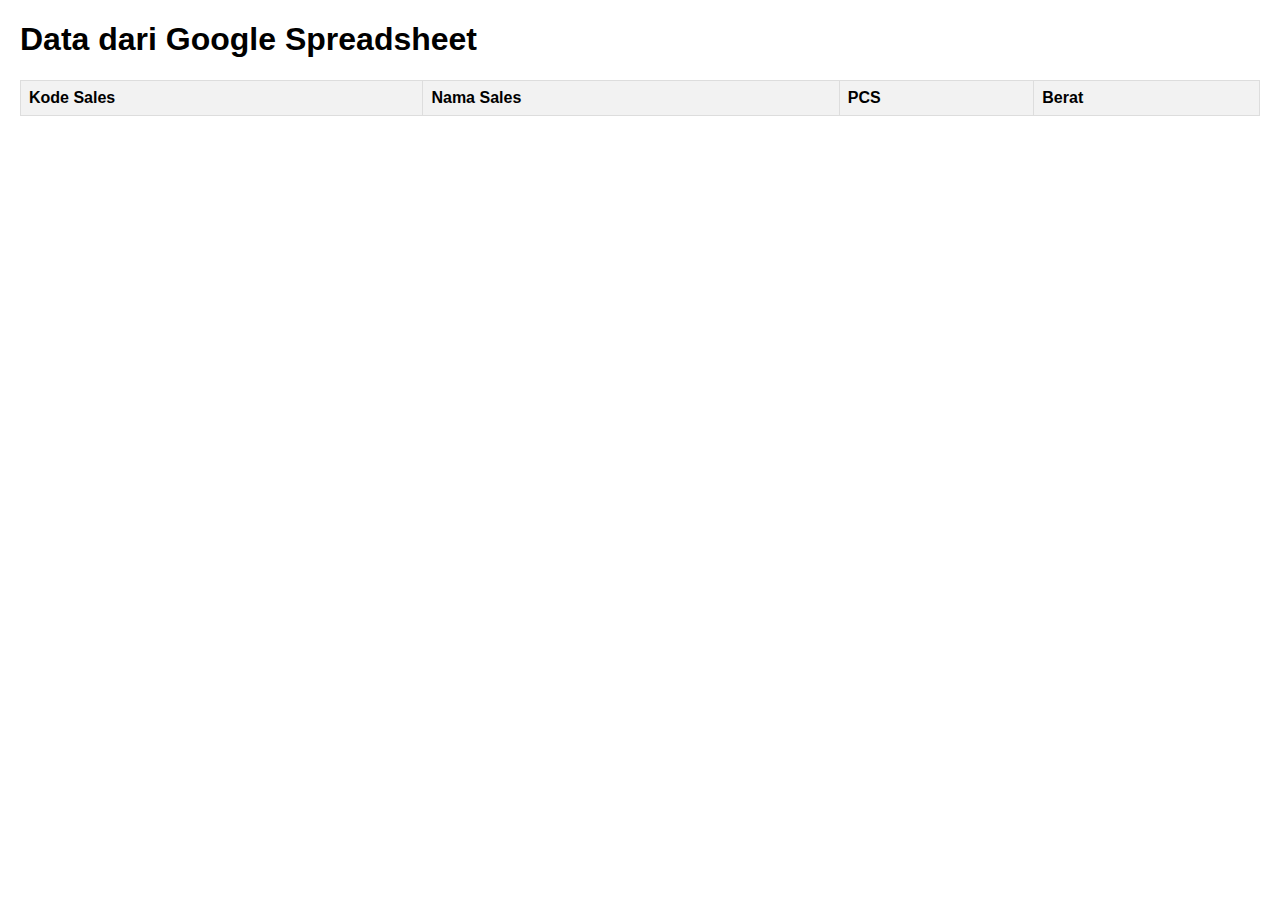
<file: lol.html>
<!DOCTYPE html>
<html lang="en">
<head>
  <meta charset="UTF-8">
  <meta name="viewport" content="width=device-width, initial-scale=1.0">
  <title>Penjualan Bulan Mei</title>
  <style>
    body { font-family: Arial, sans-serif; margin: 20px; }
    table { border-collapse: collapse; width: 100%; }
    th, td { border: 1px solid #ddd; padding: 8px; text-align: left; }
    th { background-color: #f2f2f2; }
  </style>
</head>
<body>
  <h1>Data dari Google Spreadsheet</h1>
  <table id="data-table">
    <thead>
      <tr>
        <th>Kode Sales</th>
        <th>Nama Sales</th>
        <th>PCS</th>
         <th>Berat</th>
      </tr>
    </thead>
    <tbody></tbody>
  </table>

  <script>
    // Ganti LINK_CSV dengan link publik spreadsheet Anda
    const csvUrl = 'https://docs.google.com/spreadsheets/d/e/2PACX-1vQFH0squhL_c2KoNryfBrysWZEKTTUpthg_1XVE-fT3r7-ew1_lkbFqENefrlBLHClis53FyDdNiUkh/pub?gid=0&single=true&output=csv';

    fetch(csvUrl)
      .then(response => response.text())
      .then(data => {
        const rows = data.split('\n').slice(1); // Abaikan header
        const tableBody = document.querySelector('#data-table tbody');

        rows.forEach(row => {
          const [kode_sales, nama_sales, pcs, berat] = row.split(',');
          const tr = document.createElement('tr');
          tr.innerHTML = `
            <td>${kode_sales}</td>
            <td>${nama_sales}</td>
            <td>${pcs}</td>
            <td>${berat}</td>
          `;
          tableBody.appendChild(tr);
        });
      })
      .catch(error => console.error('Error:', error));
  </script>
</body>
</html>
</file>
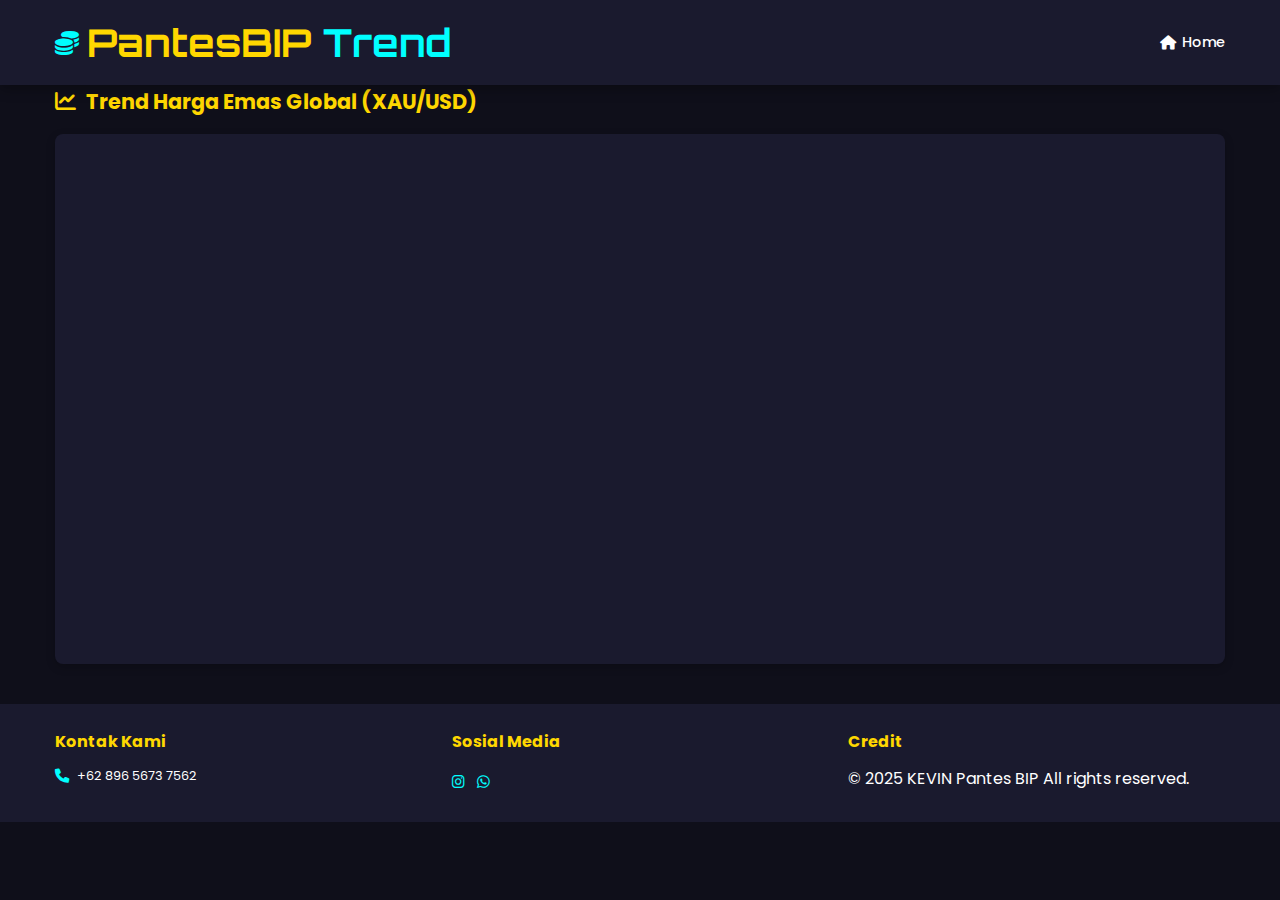
<file: trend.html>
<!DOCTYPE html>
<html lang="id">
<head>
    <meta charset="UTF-8">
    <meta name="viewport" content="width=device-width, initial-scale=1.0">
    <title>Trend Harga Emas | PantesBIP</title>
    <link rel="stylesheet" href="style.css">
    <link rel="stylesheet" href="https://cdnjs.cloudflare.com/ajax/libs/font-awesome/6.0.0-beta3/css/all.min.css">
    <link href="https://fonts.googleapis.com/css2?family=Poppins:wght@300;400;500;600;700&family=Orbitron:wght@500;600;700&display=swap" rel="stylesheet">
    <!-- TradingView Widget -->
    <script type="text/javascript" src="https://s3.tradingview.com/tv.js"></script>
</head>
<body>
    <header class="gamer-header">
        <div class="container">
            <div class="logo">
                <span class="logo-icon"><i class="fas fa-coins"></i></span>
                <h1>PantesBIP<span> Trend</span></h1>
            </div>
            
            <nav class="gamer-nav">
                <ul>
                    <li><a href="index.html"><i class="fas fa-home"></i> Home</a></li>
                    <!-- <li><a href="trend.html" class="active"><i class="fas fa-chart-line"></i> Trend</a></li> -->
                   <!--- <li><a href="#"><i class="fas fa-book"></i> Panduan</a></li>
                    <li><a href="#"><i class="fas fa-info-circle"></i> Tentang</a></li> --->
                </ul>
            </nav>
            
            <button class="mobile-menu-btn">
                <i class="fas fa-bars"></i>
            </button>
        </div>
    </header>

    <main class="container">
        <section class="trend-section">
            <h2><i class="fas fa-chart-line"></i> Trend Harga Emas Global (XAU/USD)</h2>
            <div class="chart-container">
                <!-- TradingView Widget -->
                <div class="tradingview-widget-container">
                    <div id="xauusd-chart" style="height: 500px;"></div>
                    <div class="tradingview-widget-copyright">
                        <a href="https://www.tradingview.com/" rel="noopener nofollow" target="_blank"></a>
                    </div>
                </div>
            </div>
        </section>
    </main>

    <footer class="gamer-footer">
        <div class="container">
            <div class="footer-section">
                <h4>Kontak Kami</h4>
                <ul>
                    <li><i class="fas fa-phone"></i> +62 896 5673 7562</li>
                </ul>
            </div>
            <div class="footer-section">
                <h4>Sosial Media</h4>
                <div class="social-links">
                    <a href="https:www.instagram.com/kevinchandramw_"><i class="fab fa-instagram"></i></a>
                    <a href="https:wa.me/+6289656737562"><i class="fab fa-whatsapp"></i></a>

                </div>
            </div>
            <div class="footer-section">
                <h4>Credit</h4>
                <p>© 2025 KEVIN Pantes BIP All rights reserved.</p>
            </div>
        </div>
    </footer>

    <script src="script.js"></script>
    <script>
        // Chart XAU/USD
        new TradingView.widget({
            "autosize": true,
            "symbol": "FX_IDC:XAUUSD",
            "interval": "D",
            "timezone": "Asia/Jakarta",
            "theme": "dark",
            "style": "1",
            "locale": "id",
            "toolbar_bg": "#1a1a2e",
            "enable_publishing": false,
            "hide_top_toolbar": false,
            "hide_side_toolbar": false,
            "allow_symbol_change": true,
            "container_id": "xauusd-chart",
            "studies": ["RSI@tv-basicstudies"]
        });

    </script>
</body>
</html>
</file>
<file: style.css>
:root {
  --primary: #ffd700;
  --secondary: #1a1a2e;
  --accent: #00ffff;
  --text: #ffffff;
  --text-secondary: #cccccc;
  --bg: #0f0f1a;
  --card-bg: #1a1a2e;
  --table-bg: #16213e;
  --table-header: #0f3460;
  --table-row-odd: #1a1a2e;
  --table-row-even: #16213e;
  --highlight: rgba(255, 215, 0, 0.1);
}

* {
  margin: 0;
  padding: 0;
  box-sizing: border-box;
}

body {
  font-family: 'Poppins', sans-serif;
  background-color: var(--bg);
  color: var(--text);
  line-height: 1.6;
}

.container {
  width: 100%;
  max-width: 1200px;
  margin: 0 auto;
  padding: 0 15px;
}

/* Header Styles */
.gamer-header {
    background-color: var(--secondary);
    padding: 12px 0;
    box-shadow: 0 4px 12px rgba(0, 0, 0, 0.3);
    position: sticky;
    top: 0;
    z-index: 1000;
}

.gamer-header .container {
    display: flex;
    justify-content: space-between;
    align-items: center;
    position: relative;
}

.logo {
    display: flex;
    align-items: center;
    gap: 8px;
    font-family: 'Orbitron', sans-serif;
    font-weight: 700;
    font-size: 1.2rem;
    color: var(--primary);
    z-index: 1001;
}

.logo-icon {
    font-size: 1.5rem;
}

.logo span {
    color: var(--accent);
}

.gamer-nav {
    display: flex;
}

.gamer-nav ul {
    display: flex;
    list-style: none;
    gap: 20px;
    margin: 0;
    padding: 0;
}

.gamer-nav a {
    color: var(--text);
    text-decoration: none;
    font-weight: 500;
    transition: color 0.3s;
    display: flex;
    align-items: center;
    gap: 6px;
    font-size: 0.9rem;
}

.gamer-nav a:hover {
    color: var(--primary);
}

.mobile-menu-btn {
    display: none;
    font-size: 1.4rem;
    cursor: pointer;
    color: var(--text);
    background: none;
    border: none;
    padding: 5px;
}

/* Mobile Styles */
@media (max-width: 768px) {
    .gamer-nav {
        position: fixed;
        top: 60px;
        left: -100%;
        width: 100%;
        background-color: var(--secondary);
        flex-direction: column;
        padding: 20px 0;
        transition: left 0.3s ease;
        box-shadow: 0 5px 10px rgba(0, 0, 0, 0.2);
    }

    .gamer-nav.active {
        left: 0;
    }

    .gamer-nav ul {
        flex-direction: column;
        gap: 15px;
        padding: 0 20px;
    }

    .gamer-nav li {
        width: 100%;
    }

    .gamer-nav a {
        padding: 8px 15px;
        border-radius: 5px;
    }

    .gamer-nav a:hover {
        background-color: rgba(255, 215, 0, 0.1);
    }

    .mobile-menu-btn {
        display: block;
        z-index: 1001;
    }

    .logo {
        font-size: 1.1rem;
    }

    .logo-icon {
        font-size: 1.3rem;
    }
}

@media (max-width: 480px) {
    .gamer-header {
        padding: 8px 0;
    }
    
    .logo {
        font-size: 1rem;
        gap: 5px;
    }
    
    .logo-icon {
        font-size: 1.1rem;
    }
    
    .mobile-menu-btn {
        font-size: 1.2rem;
    }
    
    .gamer-nav {
        top: 50px;
    }
}
/* Main Content */
main {
  padding: 20px 0 40px;
}

.panduan-section {
  background: linear-gradient(135deg, var(--secondary), var(--bg));
  padding: 15px;
  border-radius: 8px;
  margin-bottom: 20px;
  border-left: 3px solid var(--primary);
  box-shadow: 0 3px 10px rgba(0, 0, 0, 0.2);
}

.panduan-section h2 {
  color: var(--primary);
  margin-bottom: 8px;
  font-size: 1.2rem;
  display: flex;
  align-items: center;
  gap: 8px;
}

.panduan-section p {
  color: var(--text-secondary);
  font-size: 0.9rem;
}

/* Cards Section */
.cards-section {
  display: grid;
  grid-template-columns: repeat(3, 1fr);
  gap: 8px;
  margin-bottom: 20px;
}

.card {
  background-color: var(--card-bg);
  border-radius: 6px;
  overflow: hidden;
  display: flex;
  flex-direction: column;
  transition: transform 0.3s, box-shadow 0.3s;
  cursor: pointer;
  border: 1px solid rgba(255, 215, 0, 0.2);
  height: 100px;
}

.card:hover {
  transform: translateY(-3px);
  box-shadow: 0 5px 12px rgba(0, 0, 0, 0.2);
  border-color: var(--primary);
}

.card-image {
  width: 100%;
  height: 50px;
  overflow: hidden;
}

.card-image img {
  width: 100%;
  height: 100%;
  object-fit: cover;
}

.card-content {
  padding: 5px;
  flex-grow: 1;
  display: flex;
  flex-direction: column;
  justify-content: center;
  text-align: center;
}

.card-content h3 {
  color: var(--primary);
  font-size: 0.8rem;
  margin-bottom: 2px;
  font-family: 'Orbitron', sans-serif;
}

.card-label {
  background-color: rgba(255, 215, 0, 0.2);
  color: var(--primary);
  padding: 2px 5px;
  border-radius: 8px;
  font-size: 0.6rem;
  display: inline-block;
  margin: 0 auto;
}

/* Price Table Section */
.price-table-section {
  margin-top: 20px;
}

.table-responsive {
  width: 100%;
  overflow-x: auto;
  -webkit-overflow-scrolling: touch;
  background-color: var(--table-bg);
  border-radius: 6px;
  box-shadow: 0 3px 10px rgba(0, 0, 0, 0.2);
}

.price-table {
  width: 100%;
  border-collapse: collapse;
  font-size: 0.8rem;
}

.price-table th {
  background-color: var(--table-header);
  color: var(--primary);
  padding: 8px;
  text-align: left;
  font-family: 'Orbitron', sans-serif;
  position: sticky;
  top: 0;
}

.price-table td {
  padding: 8px;
  border-bottom: 1px solid rgba(255, 255, 255, 0.1);
  white-space: nowrap;
}

.price-table tr:nth-child(odd) {
  background-color: var(--table-row-odd);
}

.price-table tr:nth-child(even) {
  background-color: var(--table-row-even);
}

.price-table tr:hover {
  background-color: var(--highlight);
}

.price-table .highlight {
  color: var(--accent);
  font-weight: 600;
}

.table-placeholder {
  display: flex;
  flex-direction: column;
  align-items: center;
  justify-content: center;
  padding: 30px 15px;
  color: var(--text-secondary);
  text-align: center;
}

.table-placeholder i {
  font-size: 2rem;
  margin-bottom: 15px;
  color: var(--primary);
}

.table-placeholder p {
  font-size: 0.9rem;
}

.table-footer {
  padding: 10px;
  text-align: center;
  font-size: 0.7rem;
  color: var(--text-secondary);
}

/* Footer */
.gamer-footer {
  background-color: var(--secondary);
  padding: 25px 0;
  margin-top: 40px;
}

.gamer-footer .container {
  display: grid;
  grid-template-columns: repeat(auto-fit, minmax(200px, 1fr));
  gap: 20px;
}

.footer-section h4 {
  color: var(--primary);
  margin-bottom: 12px;
  font-size: 1rem;
}

.footer-section ul {
  list-style: none;
}

.footer-section li {
  margin-bottom: 8px;
  display: flex;
  align-items: center;
  gap: 8px;
  font-size: 0.8rem;
}

.footer-section i {
  color: var(--accent);
  font-size: 0.9rem;
}

.social-links {
  display: flex;
  gap: 12px;
}

.social-links a {
  color: var(--text);
  font-size: 1.2rem;
  transition: color 0.3s;
}

.social-links a:hover {
  color: var(--primary);
}

/* Responsive Design */
@media (max-width: 768px) {
  .gamer-nav {
    position: fixed;
    top: 60px;
    left: -100%;
    width: 80%;
    height: calc(100vh - 60px);
    background-color: var(--secondary);
    flex-direction: column;
    padding: 20px;
    transition: left 0.3s;
  }

  .gamer-nav.active {
    left: 0;
  }

  .gamer-nav ul {
    flex-direction: column;
    gap: 15px;
  }

  .mobile-menu-btn {
    display: block;
  }

  .panduan-section h2 {
    font-size: 1.1rem;
  }

  .panduan-section p {
    font-size: 0.85rem;
  }
}

@media (max-width: 480px) {
  .cards-section {
    gap: 6px;
  }

  .card {
    height: 90px;
  }

  .card-image {
    height: 45px;
  }

  .card-content h3 {
    font-size: 0.75rem;
  }

  .card-label {
    font-size: 0.55rem;
    padding: 1px 4px;
  }

  .price-table th, 
  .price-table td {
    padding: 6px;
    font-size: 0.7rem;
  }

  .table-placeholder {
    padding: 20px 10px;
  }

  .table-placeholder i {
    font-size: 1.8rem;
  }

  .table-placeholder p {
    font-size: 0.8rem;
  }
}

/* Animations */
@keyframes fadeIn {
  from { opacity: 0; }
  to { opacity: 1; }
}

.fade-in {
  animation: fadeIn 0.4s ease-in-out;
}

/* Trend Page Styles */
.trend-section {
    margin-bottom: 40px;
}

.trend-section h2 {
    color: var(--primary);
    margin-bottom: 15px;
    font-size: 1.3rem;
    display: flex;
    align-items: center;
    gap: 10px;
}

.chart-container {
    background-color: var(--card-bg);
    border-radius: 8px;
    padding: 15px;
    box-shadow: 0 3px 10px rgba(0, 0, 0, 0.2);
    margin-bottom: 20px;
}

.news-section h2 {
    color: var(--primary);
    margin-bottom: 15px;
    font-size: 1.3rem;
    display: flex;
    align-items: center;
    gap: 10px;
}

.news-container {
    background-color: var(--card-bg);
    border-radius: 8px;
    padding: 20px;
    box-shadow: 0 3px 10px rgba(0, 0, 0, 0.2);
}

.news-item {
    margin-bottom: 20px;
    padding-bottom: 20px;
    border-bottom: 1px solid rgba(255, 255, 255, 0.1);
}

.news-item:last-child {
    margin-bottom: 0;
    padding-bottom: 0;
    border-bottom: none;
}

.news-item h3 {
    margin-bottom: 8px;
    font-size: 1.1rem;
}

.news-item h3 a {
    color: var(--text);
    text-decoration: none;
    transition: color 0.3s;
}

.news-item h3 a:hover {
    color: var(--accent);
}

.news-meta {
    display: flex;
    gap: 15px;
    margin-bottom: 8px;
    font-size: 0.8rem;
    color: var(--text-secondary);
}

.news-summary {
    font-size: 0.9rem;
    line-height: 1.5;
}

/* Responsive Styles */
@media (max-width: 768px) {
    .trend-section h2,
    .news-section h2 {
        font-size: 1.1rem;
    }
    
    .chart-container {
        padding: 10px;
    }
    
    .news-container {
        padding: 15px;
    }
    
    .news-item h3 {
        font-size: 1rem;
    }
}

@media (max-width: 480px) {
    .trend-section h2,
    .news-section h2 {
        font-size: 1rem;
        gap: 8px;
    }
    
    .news-meta {
        flex-direction: column;
        gap: 5px;
    }
}

/* Price Change Indicators */
.price-change {
    display: inline-flex;
    align-items: center;
    gap: 4px;
    padding: 3px 6px;
    border-radius: 4px;
    font-size: 0.75rem;
    font-weight: 600;
}

.price-change.up {
    background-color: rgba(76, 175, 80, 0.2);
    color: #4CAF50;
}

.price-change.down {
    background-color: rgba(244, 67, 54, 0.2);
    color: #F44336;
}

.price-change.neutral {
    background-color: rgba(158, 158, 158, 0.2);
    color: #9E9E9E;
}

/* Responsive adjustments */
@media (max-width: 768px) {
    .price-table th:nth-child(3),
    .price-table th:nth-child(5),
    .price-table td:nth-child(3),
    .price-table td:nth-child(5) {
        display: none;
    }
}



/* Carousel Styles */
.carousel-section {
    margin: 30px 0;
}

.carousel-section h2 {
    color: var(--primary);
    margin-bottom: 15px;
    font-size: 1.3rem;
    display: flex;
    align-items: center;
    gap: 10px;
}

.carousel-container {
    position: relative;
    width: 100%;
    overflow: hidden;
    border-radius: 8px;
    box-shadow: 0 5px 15px rgba(0, 0, 0, 0.3);
}

.carousel {
    display: flex;
    transition: transform 0.5s ease;
    height: 500px; /* Sesuaikan tinggi sesuai kebutuhan */
}

.carousel-slide {
    min-width: 100%;
    padding: 20px;
    background-color: var(--card-bg);
    display: flex;
    flex-direction: column;
    justify-content: center;
    align-items: center;
}

.carousel-slide.active {
    display: flex;
}

.video-container, .image-container {
    width: 100%;
    height: 100%;
    display: flex;
    justify-content: center;
    align-items: center;
}

.video-container iframe, .image-container img {
    max-width: 100%;
    max-height: 100%;
    object-fit: contain;
    border-radius: 5px;
}

.table-container {
    width: 100%;
    height: 100%;
    display: flex;
    flex-direction: column;
}

.table-container h3 {
    color: var(--primary);
    margin-bottom: 15px;
    text-align: center;
}

.carousel-control {
    position: absolute;
    top: 50%;
    transform: translateY(-50%);
    background-color: rgba(0, 0, 0, 0.5);
    color: white;
    border: none;
    padding: 15px;
    cursor: pointer;
    font-size: 1.2rem;
    z-index: 10;
    border-radius: 50%;
    width: 40px;
    height: 40px;
    display: flex;
    align-items: center;
    justify-content: center;
    transition: all 0.3s;
}

.carousel-control:hover {
    background-color: var(--primary);
    color: var(--secondary);
}

.carousel-control.prev {
    left: 15px;
}

.carousel-control.next {
    right: 15px;
}

.carousel-indicators {
    position: absolute;
    bottom: 15px;
    left: 50%;
    transform: translateX(-50%);
    display: flex;
    gap: 8px;
    z-index: 10;
}

.carousel-indicator {
    width: 12px;
    height: 12px;
    border-radius: 50%;
    background-color: rgba(255, 255, 255, 0.5);
    cursor: pointer;
    transition: all 0.3s;
}

.carousel-indicator.active {
    background-color: var(--primary);
    transform: scale(1.2);
}

/* Responsive Carousel */
@media (max-width: 768px) {
    .carousel {
        height: 400px;
    }
    
    .carousel-control {
        padding: 10px;
        width: 35px;
        height: 35px;
    }
}

@media (max-width: 480px) {
    .carousel {
        height: 300px;
    }
    
    .carousel-slide {
        padding: 10px;
    }
    
    .carousel-control {
        padding: 8px;
        width: 30px;
        height: 30px;
        font-size: 1rem;
    }
    
    .carousel-indicator {
        width: 10px;
        height: 10px;
    }
}
</file>
